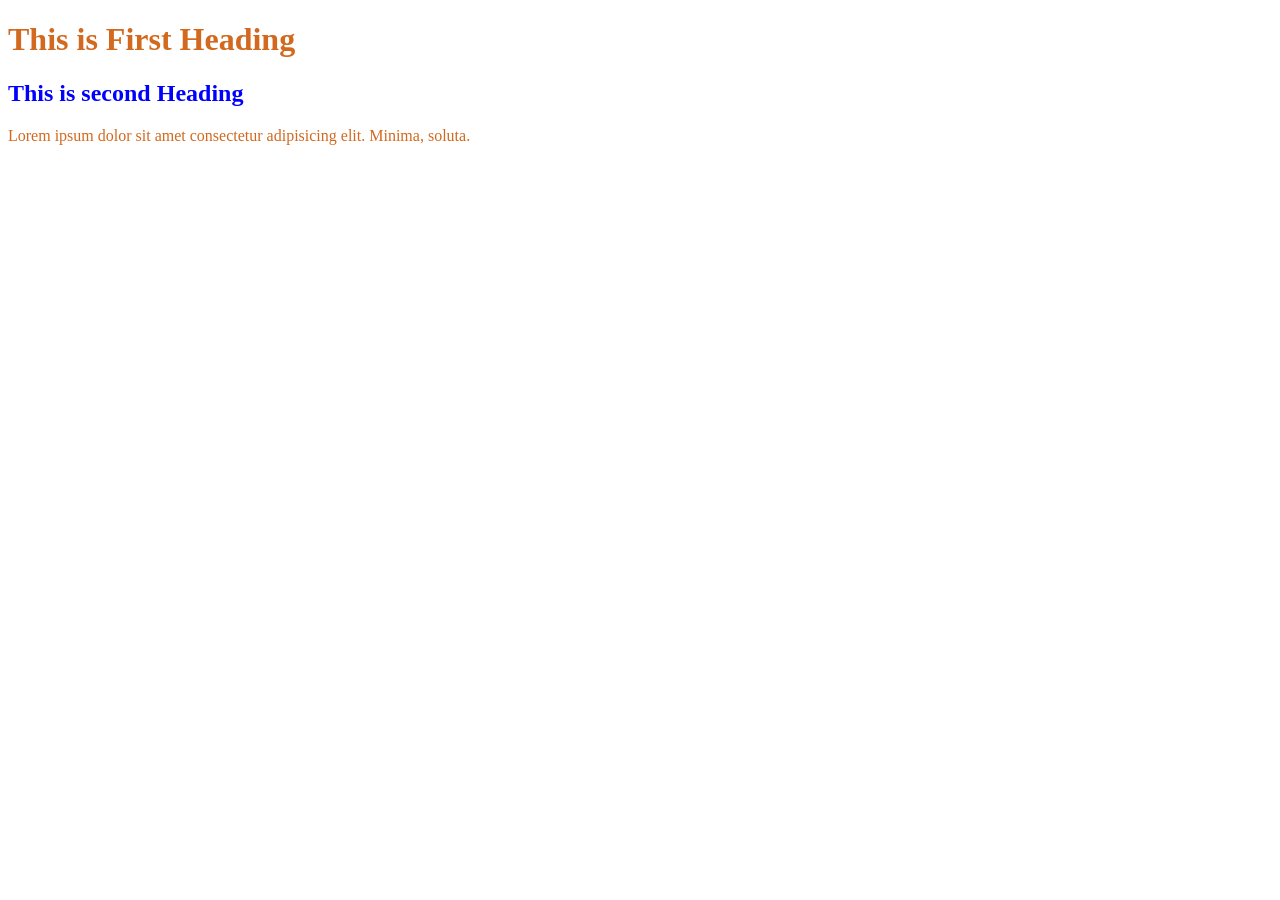
<file: index.html>
<!DOCTYPE html>
<html lang="en">
<head>
    <meta charset="UTF-8">
    <meta name="viewport" content="width=device-width, initial-scale=1.0">
    <title>Selectors</title>

    <style>
        #first{color: chocolate;}
        #second{color: blue;}
    </style>
    
    <!--Element Selector
    <style>
        h1{color: yellow;}
    </style>

    --Universal Selector--
<style>
    *{
        color: darkviolet;
    }
</style>

-->
</head>
<body>   <!--
   --Element Selector--
    <h1>This is Heading</h1>
    <p>Lorem ipsum, dolor sit amet consectetur adipisicing elit. Inventore, maiores.</p>
<hr>

    --Universal Selector--
    <h2>This Heading is under Universal Selector</h2>
<p>Lorem ipsum dolor sit amet consectetur adipisicing elit. Saepe, porro.</p>

-->

<div id="first"><h1>This is First Heading</h1>  </div>
<div id="second"><h2>This is second Heading</h2></div>


<p id="first">Lorem ipsum dolor sit amet consectetur adipisicing elit. Minima, soluta.</p>
</body>
</html>
</file>
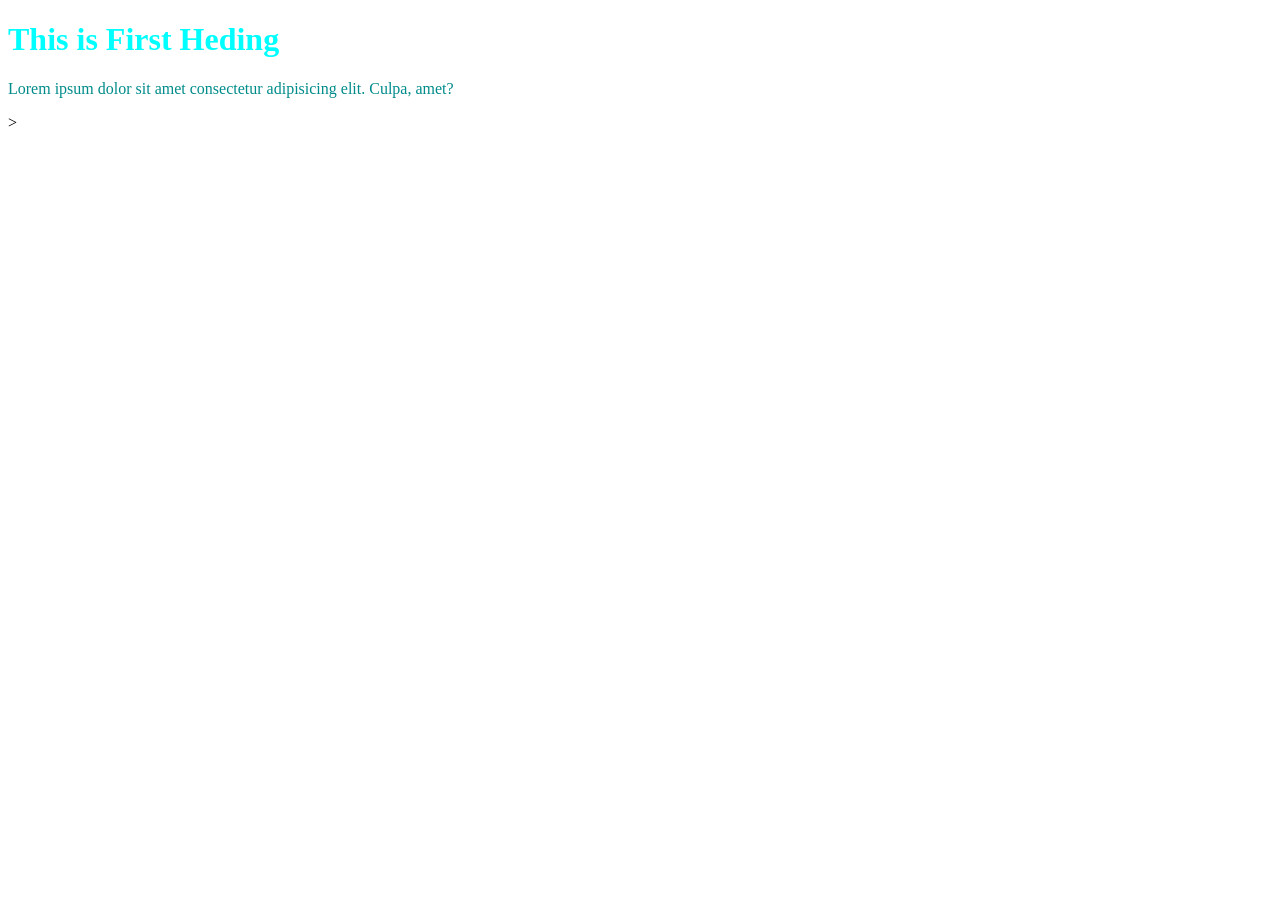
<file: Level1/color.html>
<!DOCTYPE html>
<html lang="en">
<head>
    <meta charset="UTF-8">
    <meta name="viewport" content="width=device-width, initial-scale=1.0">
    <title>Color</title>
    <style>
        h1{
            color: aqua;
        }
        p{
            color:darkcyan;
        }
    </style>
</head>
<body>
    <h1>This is First Heding</h1>
    <p>Lorem ipsum dolor sit amet consectetur adipisicing elit. Culpa, amet?</p>
</body>
</html>>
</file>
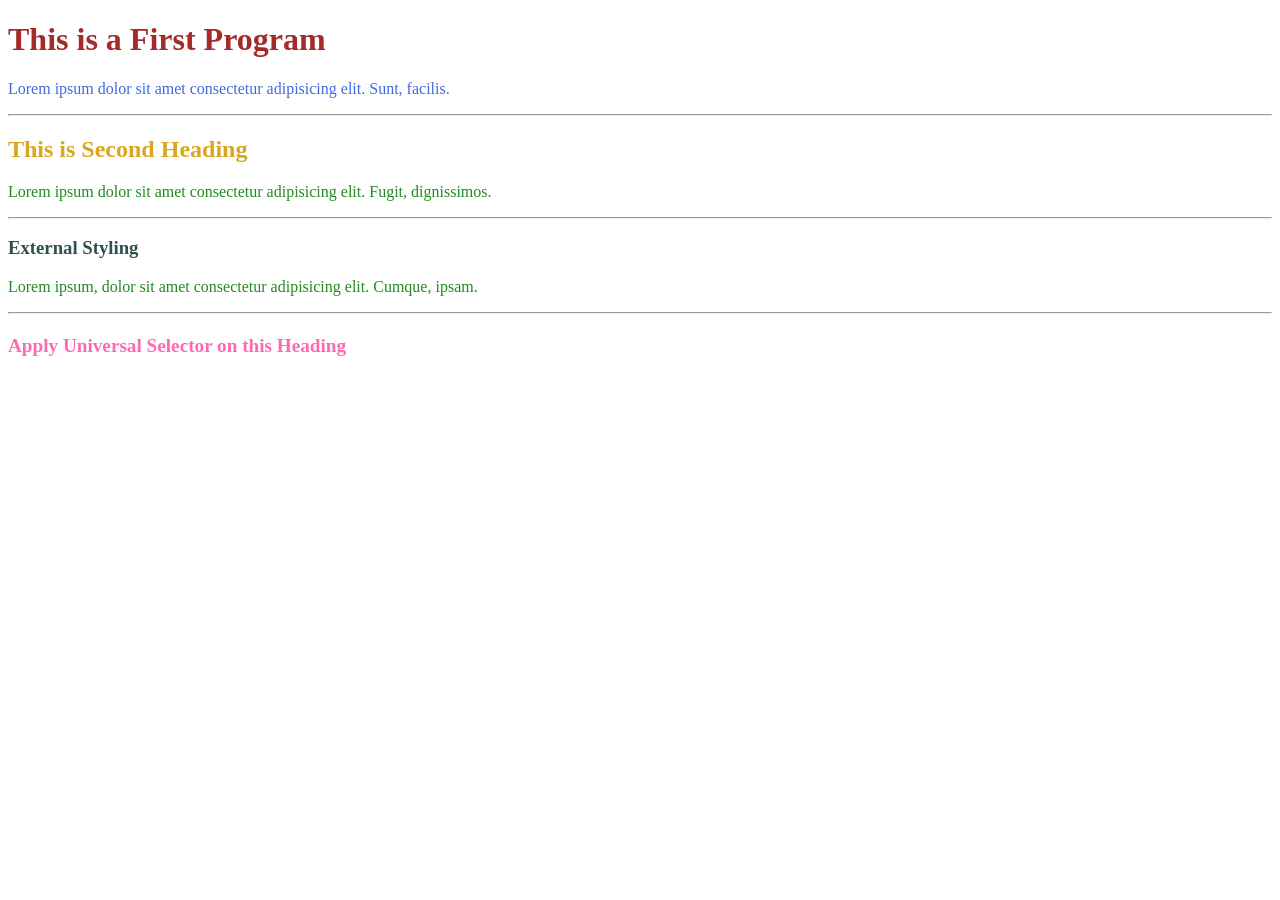
<file: Level1/including_styles.html>
<!DOCTYPE html>
<html lang="en">
<head>
    <meta charset="UTF-8">
    <meta name="viewport" content="width=device-width, initial-scale=1.0">
    <title>Styles</title>

<!--Internal Styling-->
    <style>
        h2{color: goldenrod;}
        p{color:cyan;}
</style>

    <!--External Styling-->
    <link rel="stylesheet" href="external styling.css">
<style>
    
    /*Universal Selector*/
    *{ color: hotpink
     }
</style>
</head>
<body>
    <!--Inline Styling-->
    <h1 style="color: brown;"> This is a First Program</h1>
    <p style="color: royalblue;">Lorem ipsum dolor sit amet consectetur adipisicing elit. Sunt, facilis.</p>
<hr>

    <!--Internal Styling-->
    <h2>This is Second Heading</h2>
    <p>Lorem ipsum dolor sit amet consectetur adipisicing elit. Fugit, dignissimos.</p>
<hr>
    <!--External Styling-->
<h3>External Styling</h3>
<p>Lorem ipsum, dolor sit amet consectetur adipisicing elit. Cumque, ipsam.</p>

<hr>
<h4><big>Apply Universal Selector on this Heading</big></h4>



</body>
</html>
</file>
<file: Level1/external styling.css>
/* Define Color*/
h3{color: darkslategray;}

p{color: forestgreen;}
</file>
